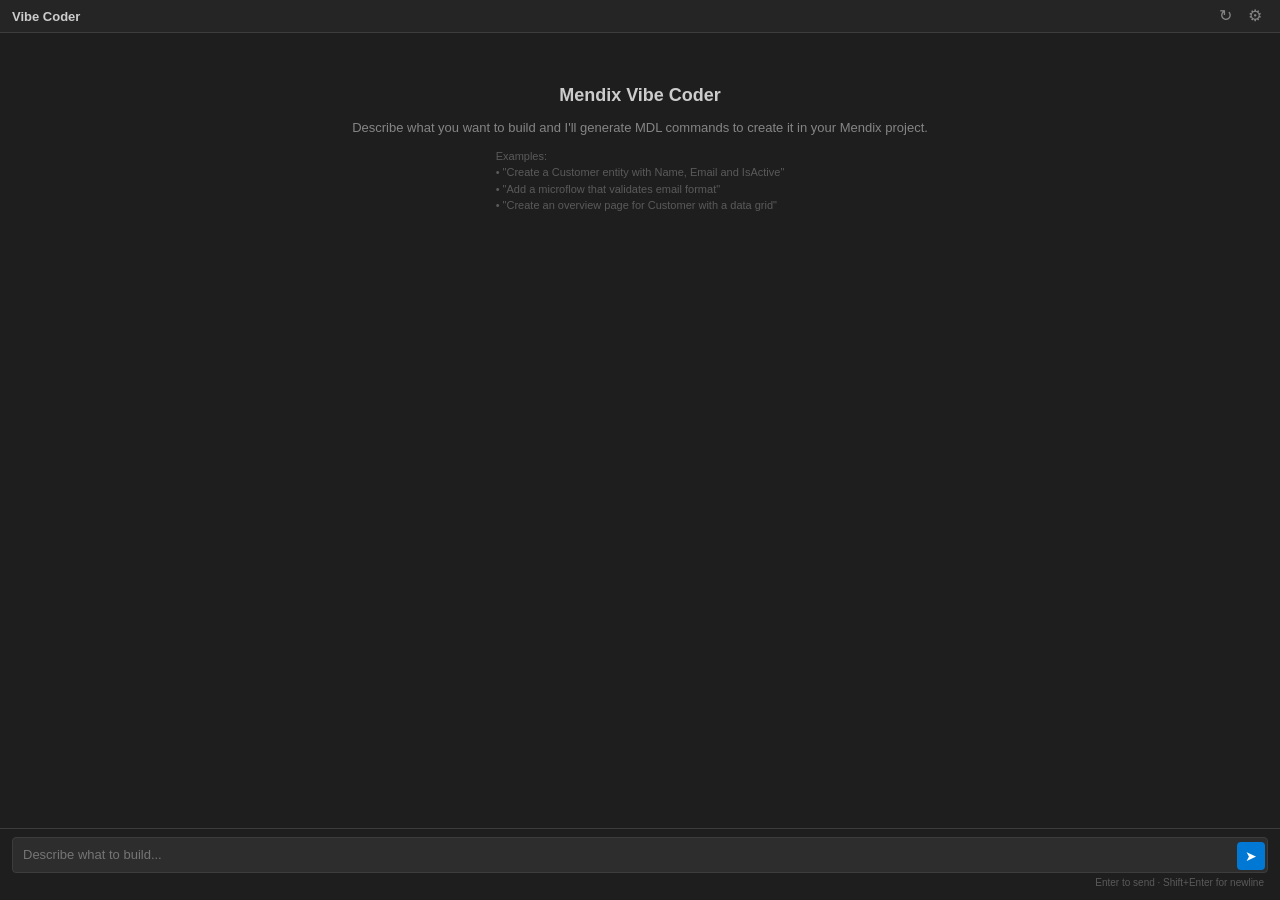
<file: MendixVibeCoder/wwwroot/index.html>
<!DOCTYPE html>
<html lang="en">
<head>
    <meta charset="UTF-8">
    <meta name="viewport" content="width=device-width, initial-scale=1.0">
    <title>Vibe Coder</title>
    <link rel="stylesheet" href="styles.css">
</head>
<body>
    <!-- Top Bar -->
    <div class="topbar">
        <div class="topbar-left">
            <span class="logo">Vibe Coder</span>
            <span id="project-badge" class="badge hidden"></span>
            <span id="mcp-badge" class="mcp-badge hidden" title="MCP live editing active"></span>
        </div>
        <div class="topbar-right">
            <button id="btn-context" class="icon-btn" title="Refresh Project Context">&#x21bb;</button>
            <button id="btn-settings" class="icon-btn" title="Settings">&#x2699;</button>
        </div>
    </div>

    <!-- Chat View -->
    <div id="chat-view" class="view active">
        <div id="chat-messages" class="chat-messages">
            <div class="welcome-msg">
                <h2>Mendix Vibe Coder</h2>
                <p>Describe what you want to build and I'll generate MDL commands to create it in your Mendix project.</p>
                <p class="hint">Examples:<br>
                &bull; "Create a Customer entity with Name, Email and IsActive"<br>
                &bull; "Add a microflow that validates email format"<br>
                &bull; "Create an overview page for Customer with a data grid"</p>
            </div>
        </div>
        <div class="chat-input-area">
            <div class="input-wrapper">
                <textarea id="chat-input" placeholder="Describe what to build..." rows="1"></textarea>
                <button id="btn-send" class="send-btn" title="Send">&#x27A4;</button>
                <button id="btn-stop" class="stop-btn hidden" title="Stop">&#x25A0;</button>
            </div>
            <div class="input-hints">
                <span id="sync-status" class="sync-status"></span>
                <span>Enter to send &middot; Shift+Enter for newline</span>
            </div>
        </div>
    </div>

    <!-- MDL Confirmation Dialog -->
    <div id="mdl-confirm-overlay" class="mdl-confirm-overlay hidden">
        <div class="mdl-confirm-dialog">
            <div class="mdl-confirm-header">
                <h4>Review MDL Commands</h4>
                <span id="mdl-confirm-count" class="mdl-confirm-count"></span>
            </div>
            <div id="mdl-confirm-commands" class="mdl-confirm-commands"></div>
            <div class="mdl-confirm-actions">
                <button id="mdl-confirm-approve" class="btn-primary">Execute All</button>
                <button id="mdl-confirm-reject" class="btn-secondary">Skip</button>
            </div>
        </div>
    </div>

    <!-- Settings View -->
    <div id="settings-view" class="view">
        <div class="settings-content">
            <h3>Settings</h3>

            <div class="setting-group">
                <label for="setting-apikey">OpenRouter API Key</label>
                <input type="password" id="setting-apikey" placeholder="sk-or-...">
                <button id="btn-test-openrouter" class="btn-sm">Test Connection</button>
                <span id="openrouter-test-status" class="test-status"></span>
            </div>

            <div class="setting-group">
                <label for="setting-model">Model ID</label>
                <input type="text" id="setting-model" placeholder="cohere/north-mini-code:free">
                <span class="hint">Free: cohere/north-mini-code:free, nvidia/nemotron-3-ultra-550b-a55b:free, poolside/laguna-xs-2.1:free</span>
            </div>

            <div class="setting-group">
                <label for="setting-mxcli">mxcli Path</label>
                <input type="text" id="setting-mxcli" placeholder="mxcli">
                <button id="btn-test-mxcli" class="btn-sm">Test</button>
                <span id="mxcli-test-status" class="test-status"></span>
                <span class="hint">Full path to mxcli binary, or just "mxcli" if in PATH</span>
            </div>

            <div class="setting-group">
                <label>
                    <input type="checkbox" id="setting-autosync"> Auto-sync after changes
                </label>
                <span class="hint">Automatically press F4 to refresh Studio Pro after MDL execution</span>
            </div>

            <div class="setting-group">
                <label>
                    <input type="checkbox" id="setting-autocontext"> Auto-fetch project context
                </label>
                <span class="hint">Automatically include project structure in AI prompts</span>
            </div>

            <div class="setting-group">
                <label>
                    <input type="checkbox" id="setting-autoexecute" checked> Auto-execute MDL commands
                </label>
                <span class="hint">When enabled, MDL commands execute immediately. When disabled, you review them first.</span>
            </div>

            <div class="setting-group">
                <label for="setting-syncdelay">Sync Delay (ms)</label>
                <input type="number" id="setting-syncdelay" min="300" max="5000" step="100" value="800">
                <span class="hint">Delay before triggering F4 sync (300-5000ms)</span>
            </div>

            <div class="setting-group">
                <label for="setting-maxhistory">Max History Tokens</label>
                <input type="number" id="setting-maxhistory" min="10000" max="200000" step="10000" value="120000">
                <span class="hint">Maximum token count for chat history (older messages are trimmed)</span>
            </div>

            <div class="setting-group">
                <label for="setting-maxoutput">Max Output Tokens</label>
                <input type="number" id="setting-maxoutput" min="256" max="32768" step="256" value="8192">
                <span class="hint">Maximum tokens the AI can generate per response (lower if you get 400 errors)</span>
            </div>

            <h3>MCP (Live Editing)</h3>

            <div class="setting-group">
                <label>
                    <input type="checkbox" id="setting-usemcp" checked> Use MCP for live editing
                </label>
                <span class="hint">Routes MDL writes through Studio Pro's MCP server. Changes appear instantly.</span>
            </div>

            <div class="setting-group">
                <label for="setting-mcppart">MCP Port</label>
                <input type="number" id="setting-mcppart" min="1024" max="65535" value="7782">
                <span class="hint">Studio Pro MCP server port (check Preferences > AI > MCP Server)</span>
            </div>

            <div class="setting-group">
                <label for="setting-mcpdial">MCP Dial Address</label>
                <input type="text" id="setting-mcpdial" placeholder="127.0.0.1" value="127.0.0.1">
                <span class="hint">TCP address for MCP connection (use host.docker.internal for devcontainers)</span>
            </div>

            <div class="setting-group">
                <button id="btn-check-mcp" class="btn-sm">Check MCP Status</button>
                <span id="mcp-test-status" class="test-status"></span>
            </div>

            <div class="settings-actions">
                <button id="btn-save-settings" class="btn-primary">Save Settings</button>
                <button id="btn-back-chat" class="btn-secondary">Back to Chat</button>
            </div>
        </div>
    </div>

    <script src="app.js"></script>
</body>
</html>
</file>
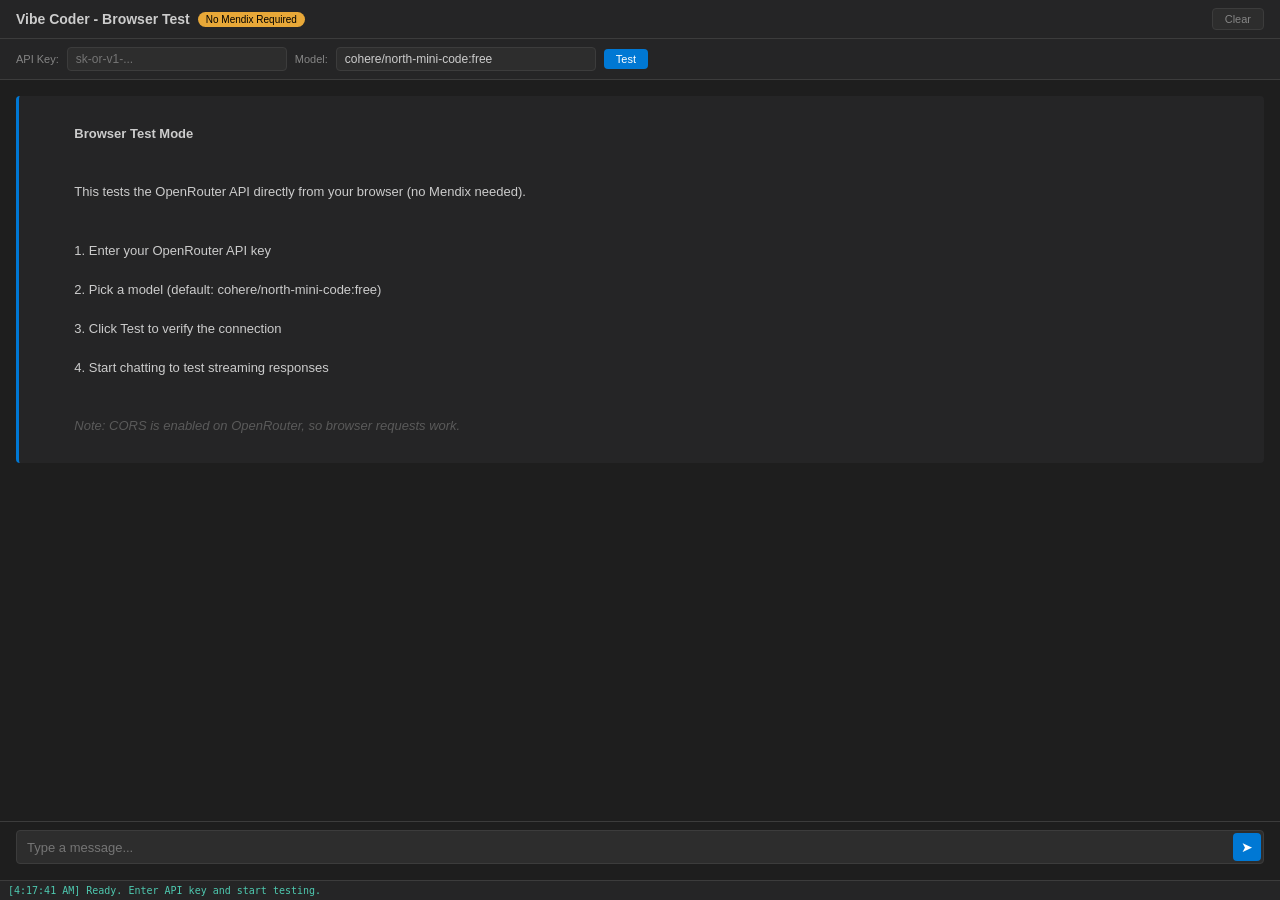
<file: test.html>
<!DOCTYPE html>
<html lang="en">
<head>
    <meta charset="UTF-8">
    <meta name="viewport" content="width=device-width, initial-scale=1.0">
    <title>Vibe Coder - Browser Test</title>
    <style>
        :root {
            --bg-primary: #1e1e1e;
            --bg-secondary: #252526;
            --bg-tertiary: #2d2d2d;
            --bg-hover: #3c3c3c;
            --text-primary: #cccccc;
            --text-secondary: #858585;
            --text-muted: #5a5a5a;
            --accent: #0078d4;
            --green: #4ec9b0;
            --red: #f44747;
            --orange: #e8a838;
            --border: #3c3c3c;
            --radius: 4px;
        }
        * { margin: 0; padding: 0; box-sizing: border-box; }
        body {
            font-family: 'Segoe UI', -apple-system, sans-serif;
            background: var(--bg-primary);
            color: var(--text-primary);
            font-size: 13px;
            height: 100vh;
            display: flex;
            flex-direction: column;
        }
        .topbar {
            display: flex; align-items: center; justify-content: space-between;
            padding: 8px 16px; background: var(--bg-secondary);
            border-bottom: 1px solid var(--border);
        }
        .topbar h3 { font-size: 14px; font-weight: 600; }
        .badge { font-size: 10px; padding: 2px 8px; border-radius: 8px; background: var(--orange); color: #000; }
        .settings-bar {
            display: flex; gap: 8px; align-items: center;
            padding: 8px 16px; background: var(--bg-secondary);
            border-bottom: 1px solid var(--border); flex-wrap: wrap;
        }
        .settings-bar label { font-size: 11px; color: var(--text-secondary); }
        .settings-bar input {
            background: var(--bg-tertiary); border: 1px solid var(--border);
            color: var(--text-primary); padding: 4px 8px; border-radius: var(--radius);
            font-size: 12px; outline: none;
        }
        .settings-bar input:focus { border-color: var(--accent); }
        .settings-bar input[type="password"] { width: 220px; }
        .settings-bar input[type="text"] { width: 260px; }
        .btn {
            background: var(--accent); color: #fff; border: none;
            padding: 4px 12px; border-radius: var(--radius); cursor: pointer;
            font-size: 11px;
        }
        .btn:hover { opacity: 0.9; }
        .btn-danger { background: var(--red); }
        .btn-secondary { background: var(--bg-tertiary); color: var(--text-secondary); border: 1px solid var(--border); }
        .chat-messages {
            flex: 1; overflow-y: auto; padding: 16px;
        }
        .message {
            margin-bottom: 12px; padding: 8px 12px; border-radius: var(--radius);
            line-height: 1.5; word-wrap: break-word; white-space: pre-wrap;
        }
        .message.user { background: var(--bg-tertiary); border-left: 3px solid var(--accent); }
        .message.assistant { background: var(--bg-secondary); border-left: 3px solid var(--green); }
        .message.error { background: #2d1b1b; border-left: 3px solid var(--red); color: var(--red); }
        .message pre {
            background: var(--bg-primary); border: 1px solid var(--border);
            border-radius: var(--radius); padding: 8px; margin: 6px 0;
            overflow-x: auto; font-family: 'Consolas', monospace; font-size: 12px;
        }
        .message code {
            font-family: 'Consolas', monospace; background: var(--bg-primary);
            padding: 1px 4px; border-radius: 3px; font-size: 12px;
        }
        .message pre code { background: none; padding: 0; }
        .chat-input-area {
            padding: 8px 16px 16px; border-top: 1px solid var(--border);
        }
        .input-wrapper {
            display: flex; align-items: flex-end; background: var(--bg-tertiary);
            border: 1px solid var(--border); border-radius: var(--radius); padding: 2px;
        }
        .input-wrapper:focus-within { border-color: var(--accent); }
        #chat-input {
            flex: 1; background: none; border: none; color: var(--text-primary);
            font-family: 'Segoe UI', sans-serif; font-size: 13px;
            padding: 6px 8px; resize: none; outline: none; max-height: 120px;
        }
        .send-btn {
            background: var(--accent); border: none; color: #fff;
            width: 28px; height: 28px; border-radius: var(--radius);
            cursor: pointer; font-size: 14px; flex-shrink: 0;
        }
        .log {
            font-size: 10px; color: var(--text-muted); padding: 4px 8px;
            border-top: 1px solid var(--border); max-height: 80px; overflow-y: auto;
            font-family: 'Consolas', monospace; background: var(--bg-secondary);
        }
        .log .ok { color: var(--green); }
        .log .err { color: var(--red); }
        .log .info { color: var(--accent); }
        .thinking { color: var(--text-muted); font-style: italic; padding: 8px 12px; }
    </style>
</head>
<body>
    <div class="topbar">
        <div style="display:flex;align-items:center;gap:8px">
            <h3>Vibe Coder - Browser Test</h3>
            <span class="badge">No Mendix Required</span>
        </div>
        <button class="btn btn-secondary" onclick="clearChat()">Clear</button>
    </div>
    <div class="settings-bar">
        <label>API Key:</label>
        <input type="password" id="apikey" placeholder="sk-or-v1-...">
        <label>Model:</label>
        <input type="text" id="modelid" value="cohere/north-mini-code:free">
        <button class="btn" onclick="testConnection()">Test</button>
        <span id="test-status" style="font-size:11px"></span>
    </div>
    <div class="chat-messages" id="chat-messages">
        <div class="message assistant" style="border-left-color:var(--accent)">
            <strong>Browser Test Mode</strong><br><br>
            This tests the OpenRouter API directly from your browser (no Mendix needed).<br><br>
            1. Enter your OpenRouter API key<br>
            2. Pick a model (default: cohere/north-mini-code:free)<br>
            3. Click Test to verify the connection<br>
            4. Start chatting to test streaming responses<br><br>
            <em style="color:var(--text-muted)">Note: CORS is enabled on OpenRouter, so browser requests work.</em>
        </div>
    </div>
    <div class="chat-input-area">
        <div class="input-wrapper">
            <textarea id="chat-input" placeholder="Type a message..." rows="1"></textarea>
            <button class="send-btn" id="btn-send" onclick="sendMessage()">&#x27A4;</button>
        </div>
    </div>
    <div class="log" id="log"></div>

    <script>
        const chatMessages = document.getElementById('chat-messages');
        const chatInput = document.getElementById('chat-input');
        const logEl = document.getElementById('log');
        let isStreaming = false;
        let abortController = null;

        function log(msg, cls) {
            const span = document.createElement('span');
            span.className = cls || '';
            span.textContent = '[' + new Date().toLocaleTimeString() + '] ' + msg + '\n';
            logEl.appendChild(span);
            logEl.scrollTop = logEl.scrollHeight;
        }

        function scrollToBottom() {
            chatMessages.scrollTop = chatMessages.scrollHeight;
        }

        function escapeHtml(str) {
            return str.replace(/&/g, '&amp;').replace(/</g, '&lt;').replace(/>/g, '&gt;');
        }

        function renderMarkdown(text) {
            var html = escapeHtml(text);
            html = html.replace(/```(\w*)\n?([\s\S]*?)```/g, function (_, lang, code) {
                return '<pre><code class="language-' + lang + '">' + code.trim() + '</code></pre>';
            });
            html = html.replace(/`([^`]+)`/g, '<code>$1</code>');
            html = html.replace(/\*\*([^*]+)\*\*/g, '<strong>$1</strong>');
            html = html.replace(/\n/g, '<br>');
            return html;
        }

        async function testConnection() {
            const apiKey = document.getElementById('apikey').value.trim();
            const modelId = document.getElementById('modelid').value.trim();
            const status = document.getElementById('test-status');

            if (!apiKey) { status.textContent = 'Enter API key first'; status.style.color = 'var(--red)'; return; }

            status.textContent = 'Testing...'; status.style.color = 'var(--orange)';
            log('Testing connection with model: ' + modelId, 'info');

            try {
                const res = await fetch('https://openrouter.ai/api/v1/chat/completions', {
                    method: 'POST',
                    headers: {
                        'Content-Type': 'application/json',
                        'Authorization': 'Bearer ' + apiKey
                    },
                    body: JSON.stringify({
                        model: modelId,
                        messages: [{ role: 'user', content: 'Say ok' }],
                        max_tokens: 10,
                        stream: false
                    })
                });

                const data = await res.json();

                if (!res.ok) {
                    const errMsg = data?.error?.message || 'HTTP ' + res.status;
                    status.textContent = 'Failed: ' + errMsg; status.style.color = 'var(--red)';
                    log('Test FAILED: ' + errMsg, 'err');
                    return;
                }

                const reply = data?.choices?.[0]?.message?.content || '(empty)';
                status.textContent = 'OK: ' + reply.trim(); status.style.color = 'var(--green)';
                log('Test OK - Model: ' + (data?.model || modelId) + ' - Reply: ' + reply.trim(), 'ok');
            } catch (e) {
                status.textContent = 'Error: ' + e.message; status.style.color = 'var(--red)';
                log('Test ERROR: ' + e.message, 'err');
            }
        }

        async function sendMessage() {
            const text = chatInput.value.trim();
            if (!text || isStreaming) return;

            const apiKey = document.getElementById('apikey').value.trim();
            const modelId = document.getElementById('modelid').value.trim();

            if (!apiKey) {
                appendMessage('error', 'Enter your OpenRouter API key in the settings bar above.');
                return;
            }

            // User message
            appendMessage('user', text);
            chatInput.value = '';
            chatInput.style.height = 'auto';
            isStreaming = true;

            // Thinking indicator
            const thinking = document.createElement('div');
            thinking.className = 'thinking';
            thinking.textContent = 'Thinking...';
            chatMessages.appendChild(thinking);
            scrollToBottom();

            log('Sending to ' + modelId + ' (' + text.length + ' chars)', 'info');

            const assistantDiv = document.createElement('div');
            assistantDiv.className = 'message assistant';
            let fullText = '';

            abortController = new AbortController();

            try {
                const res = await fetch('https://openrouter.ai/api/v1/chat/completions', {
                    method: 'POST',
                    headers: {
                        'Content-Type': 'application/json',
                        'Authorization': 'Bearer ' + apiKey
                    },
                    body: JSON.stringify({
                        model: modelId,
                        messages: [{ role: 'user', content: text }],
                        stream: true,
                        max_tokens: 8192,
                        temperature: 0.1
                    }),
                    signal: abortController.signal
                });

                if (!res.ok) {
                    const errData = await res.json().catch(() => ({}));
                    const errMsg = errData?.error?.message || 'HTTP ' + res.status;
                    thinking.remove();
                    appendMessage('error', 'API Error (' + res.status + '): ' + errMsg);
                    log('API Error: ' + errMsg, 'err');
                    isStreaming = false;
                    return;
                }

                thinking.remove();
                chatMessages.appendChild(assistantDiv);
                scrollToBottom();

                const reader = res.body.getReader();
                const decoder = new TextDecoder();
                let buffer = '';

                while (true) {
                    const { done, value } = await reader.read();
                    if (done) break;

                    buffer += decoder.decode(value, { stream: true });
                    const lines = buffer.split('\n');
                    buffer = lines.pop();

                    for (const line of lines) {
                        if (!line.startsWith('data: ')) continue;
                        const data = line.slice(6);
                        if (data === '[DONE]') break;

                        try {
                            const chunk = JSON.parse(data);
                            const content = chunk?.choices?.[0]?.delta?.content;
                            if (content) {
                                fullText += content;
                                assistantDiv.innerHTML = renderMarkdown(fullText);
                                scrollToBottom();
                            }
                            if (chunk?.error) {
                                log('Stream error: ' + (chunk.error.message || 'unknown'), 'err');
                            }
                        } catch (_) {}
                    }
                }

                log('Response complete (' + fullText.length + ' chars)', 'ok');

            } catch (e) {
                if (e.name === 'AbortError') {
                    thinking.remove();
                    if (fullText) {
                        assistantDiv.innerHTML = renderMarkdown(fullText);
                    } else {
                        appendMessage('assistant', '(cancelled)');
                    }
                    log('Stream cancelled', 'info');
                } else {
                    thinking.remove();
                    appendMessage('error', 'Request failed: ' + e.message);
                    log('Error: ' + e.message, 'err');
                }
            } finally {
                isStreaming = false;
                abortController = null;
            }
        }

        function appendMessage(type, text) {
            const div = document.createElement('div');
            div.className = 'message ' + type;
            div.textContent = text;
            chatMessages.appendChild(div);
            scrollToBottom();
        }

        function clearChat() {
            chatMessages.innerHTML = '';
            log('Chat cleared', 'info');
        }

        chatInput.addEventListener('keydown', function (e) {
            if (e.key === 'Enter' && !e.shiftKey) {
                e.preventDefault();
                sendMessage();
            }
        });

        log('Ready. Enter API key and start testing.', 'ok');
    </script>
</body>
</html>
</file>
<file: MendixVibeCoder/wwwroot/styles.css>
:root {
    --bg-primary: #1e1e1e;
    --bg-secondary: #252526;
    --bg-tertiary: #2d2d2d;
    --bg-hover: #3c3c3c;
    --text-primary: #cccccc;
    --text-secondary: #858585;
    --text-muted: #5a5a5a;
    --accent: #0078d4;
    --accent-hover: #1a8bea;
    --green: #4ec9b0;
    --red: #f44747;
    --orange: #e8a838;
    --border: #3c3c3c;
    --scrollbar-thumb: #424242;
    --radius: 4px;
}

* {
    margin: 0;
    padding: 0;
    box-sizing: border-box;
}

body {
    font-family: 'Segoe UI', -apple-system, BlinkMacSystemFont, sans-serif;
    background: var(--bg-primary);
    color: var(--text-primary);
    font-size: 13px;
    height: 100vh;
    display: flex;
    flex-direction: column;
    overflow: hidden;
}

::-webkit-scrollbar { width: 6px; }
::-webkit-scrollbar-track { background: transparent; }
::-webkit-scrollbar-thumb { background: var(--scrollbar-thumb); border-radius: 3px; }

.topbar {
    display: flex;
    align-items: center;
    justify-content: space-between;
    padding: 6px 12px;
    background: var(--bg-secondary);
    border-bottom: 1px solid var(--border);
    min-height: 32px;
    flex-shrink: 0;
}

.topbar-left {
    display: flex;
    align-items: center;
    gap: 8px;
}

.topbar-right {
    display: flex;
    align-items: center;
    gap: 4px;
}

.logo {
    font-weight: 600;
    font-size: 13px;
    color: var(--text-primary);
}

.badge {
    font-size: 10px;
    padding: 1px 6px;
    border-radius: 8px;
    background: var(--accent);
    color: #fff;
}

.mcp-badge {
    font-size: 9px;
    padding: 1px 6px;
    border-radius: 8px;
    background: var(--green);
    color: #000;
    font-weight: 600;
}

.icon-btn {
    background: none;
    border: none;
    color: var(--text-secondary);
    cursor: pointer;
    font-size: 16px;
    padding: 2px 6px;
    border-radius: var(--radius);
    line-height: 1;
}

.icon-btn:hover {
    color: var(--text-primary);
    background: var(--bg-hover);
}

.view { display: none; flex-direction: column; height: 100%; }
.view.active { display: flex; }

/* Chat */
.chat-messages {
    flex: 1;
    overflow-y: auto;
    padding: 12px;
}

.welcome-msg {
    text-align: center;
    padding: 40px 20px;
    color: var(--text-secondary);
}

.welcome-msg h2 {
    color: var(--text-primary);
    margin-bottom: 12px;
    font-size: 18px;
}

.welcome-msg p {
    margin-bottom: 10px;
    line-height: 1.5;
}

.welcome-msg .hint {
    font-size: 11px;
    color: var(--text-muted);
    text-align: left;
    display: inline-block;
}

.message {
    margin-bottom: 12px;
    padding: 8px 12px;
    border-radius: var(--radius);
    line-height: 1.5;
    word-wrap: break-word;
    white-space: pre-wrap;
    font-family: 'Segoe UI', -apple-system, sans-serif;
}

.message.user {
    background: var(--bg-tertiary);
    border-left: 3px solid var(--accent);
}

.message.assistant {
    background: var(--bg-secondary);
    border-left: 3px solid var(--green);
}

.message.error {
    background: #2d1b1b;
    border-left: 3px solid var(--red);
    color: var(--red);
}

.message pre {
    background: var(--bg-primary);
    border: 1px solid var(--border);
    border-radius: var(--radius);
    padding: 8px;
    margin: 6px 0;
    overflow-x: auto;
    font-family: 'Cascadia Code', 'Fira Code', 'Consolas', monospace;
    font-size: 12px;
}

.message code {
    font-family: 'Cascadia Code', 'Fira Code', 'Consolas', monospace;
    background: var(--bg-primary);
    padding: 1px 4px;
    border-radius: 3px;
    font-size: 12px;
}

.message pre code {
    background: none;
    padding: 0;
}

.typing-indicator {
    color: var(--text-muted);
    font-style: italic;
    padding: 8px 12px;
    font-size: 12px;
}

.mdl-block {
    background: var(--bg-primary);
    border: 1px solid var(--accent);
    border-radius: var(--radius);
    padding: 8px;
    margin: 6px 0;
    position: relative;
}

.mdl-block pre {
    background: none;
    border: none;
    padding: 0;
    margin: 0;
}

.mdl-block-label {
    font-size: 10px;
    color: var(--accent);
    font-weight: 600;
    text-transform: uppercase;
    margin-bottom: 4px;
}

.mdl-executing {
    border-color: var(--orange);
}

.mdl-success {
    border-color: var(--green);
}

.mdl-error {
    border-color: var(--red);
}

.mdl-status {
    font-size: 10px;
    margin-top: 4px;
    padding: 2px 6px;
    border-radius: 3px;
    display: inline-block;
}

.mdl-status.executing { background: var(--orange); color: #000; }
.mdl-status.success { background: var(--green); color: #000; }
.mdl-status.error { background: var(--red); color: #fff; }

.mdl-inline-info {
    font-size: 10px;
    color: var(--text-muted);
    margin-top: 4px;
    font-style: italic;
}

/* Chat Input */
.chat-input-area {
    padding: 8px 12px 12px;
    border-top: 1px solid var(--border);
    flex-shrink: 0;
}

.input-wrapper {
    display: flex;
    align-items: flex-end;
    background: var(--bg-tertiary);
    border: 1px solid var(--border);
    border-radius: var(--radius);
    padding: 2px;
}

.input-wrapper:focus-within {
    border-color: var(--accent);
}

#chat-input {
    flex: 1;
    background: none;
    border: none;
    color: var(--text-primary);
    font-family: 'Segoe UI', -apple-system, sans-serif;
    font-size: 13px;
    padding: 6px 8px;
    resize: none;
    outline: none;
    max-height: 120px;
    line-height: 1.4;
}

.send-btn, .stop-btn {
    background: var(--accent);
    border: none;
    color: #fff;
    width: 28px;
    height: 28px;
    border-radius: var(--radius);
    cursor: pointer;
    font-size: 14px;
    display: flex;
    align-items: center;
    justify-content: center;
    flex-shrink: 0;
}

.send-btn:hover { background: var(--accent-hover); }
.stop-btn { background: var(--red); }

.input-hints {
    display: flex;
    justify-content: space-between;
    padding: 4px 4px 0;
    font-size: 10px;
    color: var(--text-muted);
}

.sync-status {
    font-weight: 500;
}

.hidden { display: none !important; }

/* MDL Confirmation Dialog */
.mdl-confirm-overlay {
    position: fixed;
    inset: 0;
    background: rgba(0, 0, 0, 0.6);
    display: flex;
    align-items: center;
    justify-content: center;
    z-index: 100;
}

.mdl-confirm-dialog {
    background: var(--bg-secondary);
    border: 1px solid var(--border);
    border-radius: 6px;
    width: 90%;
    max-width: 500px;
    max-height: 70vh;
    display: flex;
    flex-direction: column;
    box-shadow: 0 8px 32px rgba(0, 0, 0, 0.4);
}

.mdl-confirm-header {
    display: flex;
    align-items: center;
    justify-content: space-between;
    padding: 12px 16px;
    border-bottom: 1px solid var(--border);
}

.mdl-confirm-header h4 {
    font-size: 14px;
    color: var(--text-primary);
}

.mdl-confirm-count {
    font-size: 11px;
    color: var(--accent);
    background: var(--bg-primary);
    padding: 2px 8px;
    border-radius: 8px;
}

.mdl-confirm-commands {
    flex: 1;
    overflow-y: auto;
    padding: 12px 16px;
}

.mdl-command-item {
    margin-bottom: 12px;
}

.mdl-command-item pre {
    background: var(--bg-primary);
    border: 1px solid var(--border);
    border-radius: var(--radius);
    padding: 8px;
    font-family: 'Cascadia Code', 'Fira Code', 'Consolas', monospace;
    font-size: 12px;
    white-space: pre-wrap;
    overflow-x: auto;
}

.mdl-command-label {
    font-size: 10px;
    color: var(--text-muted);
    margin-bottom: 4px;
    text-transform: uppercase;
}

.mdl-confirm-actions {
    display: flex;
    justify-content: flex-end;
    gap: 8px;
    padding: 12px 16px;
    border-top: 1px solid var(--border);
}

/* Settings */
.settings-content {
    padding: 16px;
    overflow-y: auto;
    flex: 1;
}

.settings-content h3 {
    font-size: 14px;
    margin-bottom: 12px;
    padding-bottom: 6px;
    border-bottom: 1px solid var(--border);
    color: var(--text-primary);
}

.settings-content h3:not(:first-child) {
    margin-top: 20px;
}

.setting-group {
    margin-bottom: 14px;
}

.setting-group label {
    display: block;
    font-size: 12px;
    color: var(--text-secondary);
    margin-bottom: 4px;
    cursor: pointer;
}

.setting-group input[type="text"],
.setting-group input[type="password"],
.setting-group input[type="number"] {
    width: 100%;
    background: var(--bg-tertiary);
    border: 1px solid var(--border);
    color: var(--text-primary);
    padding: 6px 8px;
    border-radius: var(--radius);
    font-size: 12px;
    outline: none;
    margin-bottom: 4px;
}

.setting-group input:focus {
    border-color: var(--accent);
}

.setting-group .hint {
    font-size: 10px;
    color: var(--text-muted);
    display: block;
    margin-top: 2px;
}

.btn-sm {
    background: var(--bg-tertiary);
    border: 1px solid var(--border);
    color: var(--text-secondary);
    padding: 3px 10px;
    border-radius: var(--radius);
    cursor: pointer;
    font-size: 11px;
    margin-top: 4px;
}

.btn-sm:hover {
    background: var(--bg-hover);
    color: var(--text-primary);
}

.test-status {
    font-size: 10px;
    margin-left: 6px;
    vertical-align: middle;
}

.test-status.pass { color: var(--green); }
.test-status.fail { color: var(--red); }
.test-status.loading { color: var(--orange); }

.settings-actions {
    display: flex;
    gap: 8px;
    margin-top: 20px;
    padding-top: 12px;
    border-top: 1px solid var(--border);
}

.btn-primary {
    background: var(--accent);
    color: #fff;
    border: none;
    padding: 6px 16px;
    border-radius: var(--radius);
    cursor: pointer;
    font-size: 12px;
}

.btn-primary:hover { background: var(--accent-hover); }

.btn-secondary {
    background: var(--bg-tertiary);
    color: var(--text-secondary);
    border: 1px solid var(--border);
    padding: 6px 16px;
    border-radius: var(--radius);
    cursor: pointer;
    font-size: 12px;
}

.btn-secondary:hover {
    background: var(--bg-hover);
    color: var(--text-primary);
}

/* Thinking Indicator */
.thinking-indicator {
    display: flex;
    align-items: center;
    gap: 4px;
    padding: 8px 12px;
    margin-bottom: 12px;
    background: var(--bg-secondary);
    border-left: 3px solid var(--green);
    border-radius: var(--radius);
    width: fit-content;
}

.thinking-dot {
    width: 6px;
    height: 6px;
    border-radius: 50%;
    background: var(--text-muted);
    animation: thinking-bounce 1.4s infinite ease-in-out;
}

.thinking-dot:nth-child(1) { animation-delay: 0s; }
.thinking-dot:nth-child(2) { animation-delay: 0.2s; }
.thinking-dot:nth-child(3) { animation-delay: 0.4s; }

@keyframes thinking-bounce {
    0%, 80%, 100% { transform: scale(0.6); opacity: 0.4; }
    40% { transform: scale(1); opacity: 1; }
}
</file>
